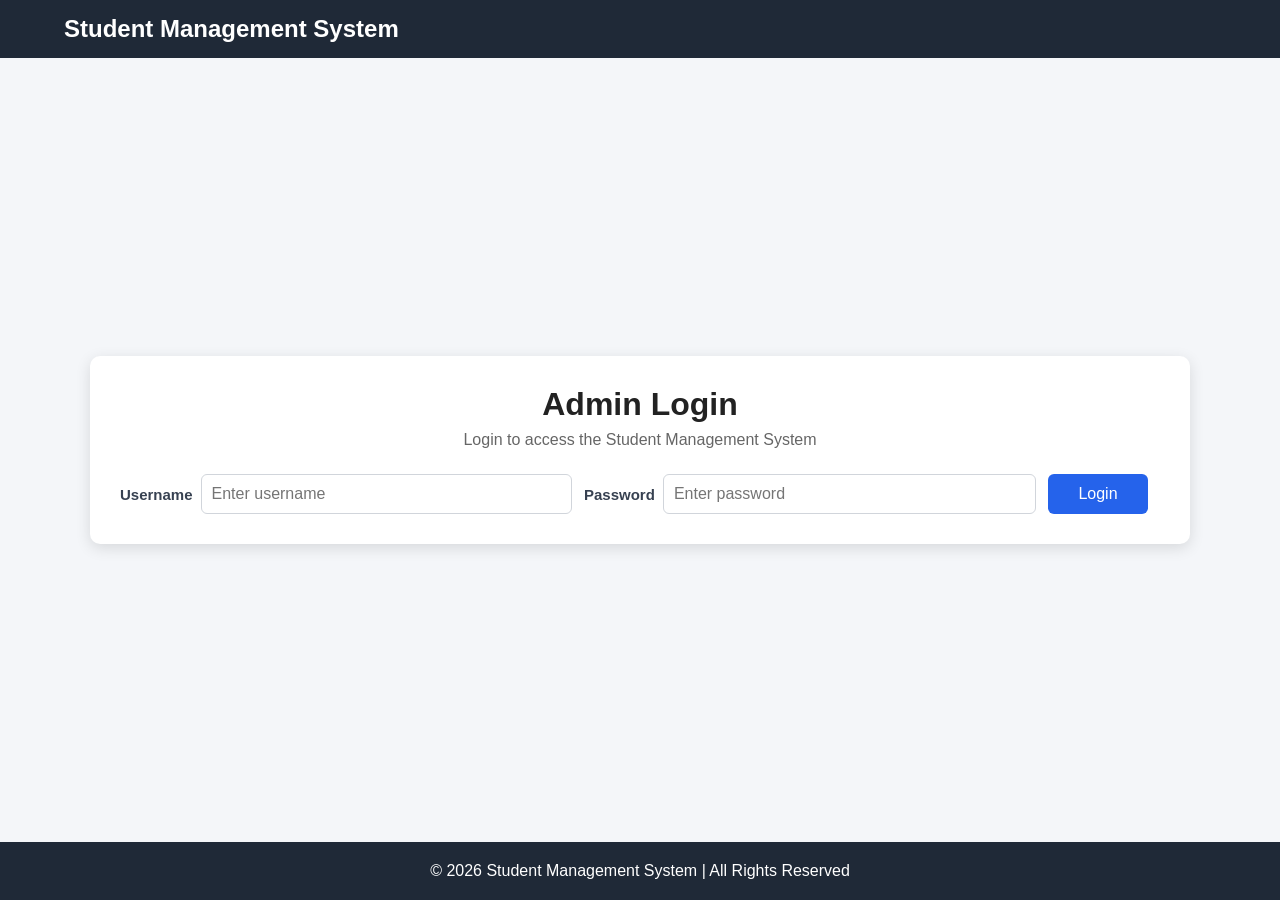
<file: src/main/resources/static/index.html>
<!DOCTYPE html>
<html lang="en">

<head>

    <meta charset="UTF-8">

    <meta name="viewport"
          content="width=device-width, initial-scale=1.0">

    <title>Student Management System</title>

    <link rel="stylesheet" href="css/style.css">

</head>


<body>


<!-- ================= HEADER ================= -->

<header class="header">

    <div class="header-container">

        <h2>Student Management System</h2>
<span id="currentUser"></span>
        <nav>

    <a href="index.html">
        Dashboard
    </a>

    <a href="students.html">
        Students
    </a>

    <a href="add-student.html">
        Add Student
    </a>

    <button
        type="button"
        class="logout-btn"
        onclick="logout()">

        Logout

    </button>

</nav>

    </div>

</header>



<!-- ================= MAIN ================= -->

<main class="dashboard-container">
<div class="dashboard-header">

    <div>
        <h1>Dashboard</h1>
        <p>Welcome to Student Management System</p>
    </div>

  <button
    type="button"
    class="dashboard-refresh"
    onclick="window.location.reload()">
    ↻ Refresh
</button>

</div>
    <!-- ================= DASHBOARD CARDS ================= -->

    <div class="dashboard-cards">


        <!-- Students Card -->

        <div class="dashboard-card">

            <h3>Students</h3>

            <p id="studentCount">0</p>

            <a href="students.html">
                View Students
            </a>

        </div>



        <!-- Courses Card -->

        <div class="dashboard-card">

            <h3>Courses</h3>

            <p id="courseCount">0</p>

            <a href="students.html">
                View Courses
            </a>

        </div>



        <!-- Actions Card -->

        <div class="dashboard-card">

            <h3>Actions</h3>

            <a href="add-student.html"
               class="action-btn">

                Add Student

            </a>

            <a href="students.html"
               class="action-btn">

                Manage Students

            </a>

        </div>

    </div>



    <!-- ================= RECENT STUDENTS ================= -->

    <div class="recent-students">


        <div class="section-header">

            <h2>Recent Students</h2>

            <a href="students.html"
               class="view-all">

                View All

            </a>

        </div>



        <div class="table-container">


            <table class="dashboard-table">


                <thead>

                    <tr>

                        <th>ID</th>

                        <th>Name</th>

                        <th>Course</th>

                        <th>Action</th>

                    </tr>

                </thead>


                <tbody id="recentStudentsTable">

                    <tr>

                        <td colspan="4">
                            Loading...
                        </td>

                    </tr>

                </tbody>


            </table>


        </div>


    </div>


</main>



<!-- ================= FOOTER ================= -->

<footer class="footer">

    <p>
        © 2026 Student Management System |
        All Rights Reserved
    </p>

</footer>



<!-- ================= JAVASCRIPT ================= -->

<script>

const loggedIn = sessionStorage.getItem("loggedIn");

if (loggedIn !== "true") {

    window.location.href = "login.html";

}
function loadDashboard() {

    fetch("/dashboard")

        .then(function(response) {

            if (!response.ok) {

                throw new Error(
                    "Dashboard API Error: "
                    + response.status
                );

            }

            return response.json();

        })

        .then(function(data) {

            console.log("Dashboard Data:", data);


            /* ============================= */
            /* STUDENT COUNT */
            /* ============================= */

            document.getElementById(
                "studentCount"
            ).textContent = data.students;


            /* ============================= */
            /* COURSE COUNT */
            /* ============================= */

            document.getElementById(
                "courseCount"
            ).textContent = data.courses;


            /* ============================= */
            /* RECENT STUDENTS */
            /* ============================= */

            const table =
                document.getElementById(
                    "recentStudentsTable"
                );


            table.innerHTML = "";


            if (
                !data.recentStudents ||
                data.recentStudents.length === 0
            ) {

                table.innerHTML = `

                    <tr>

                        <td colspan="4">

                            No students found

                        </td>

                    </tr>

                `;

                return;

            }


            data.recentStudents.forEach(
                function(student) {

                    const row =
                        document.createElement("tr");


                    row.innerHTML = `

                        <td>
                            ${student.id}
                        </td>

                        <td>
                            ${student.name}
                        </td>

                        <td>
                            ${student.course}
                        </td>

                        <td>

                            <a
                                href="edit-student.html?id=${student.id}"
                                class="edit-btn">

                                Edit

                            </a>


                            <button
                                type="button"
                                class="delete-btn"
                                onclick="deleteStudent(${student.id})">

                                Delete

                            </button>

                        </td>

                    `;


                    table.appendChild(row);

                }
            );

        })

        .catch(function(error) {

            console.error(
                "Dashboard Error:",
                error
            );


            document.getElementById(
                "recentStudentsTable"
            ).innerHTML = `

                <tr>

                    <td colspan="4">

                        Unable to load students

                    </td>

                </tr>

            `;

        });

}



/* ============================= */
/* DELETE STUDENT */
/* ============================= */

function deleteStudent(id) {

    const confirmDelete =
        confirm(
            "Are you sure you want to delete this student?"
        );


    if (!confirmDelete) {

        return;

    }


    fetch(
        "/students/" + id,
        {
            method: "DELETE"
        }
    )

    .then(function(response) {

        if (!response.ok) {

            throw new Error(
                "Delete failed"
            );

        }

        return response.text();

    })

    .then(function() {

        alert(
            "Student deleted successfully!"
        );

        loadDashboard();

    })

    .catch(function(error) {

        console.error(
            "Delete Error:",
            error
        );

        alert(
            "Unable to delete student."
        );

    });

}



/* ============================= */
/* INITIAL LOAD */
/* ============================= */

loadDashboard();
function logout() {

    sessionStorage.removeItem("loggedIn");

    window.location.href = "login.html";

}
</script>

</body>

</html>
</file>
<file: src/main/resources/static/css/style.css>
/* ============================= */
/* GLOBAL */
/* ============================= */

* {
    box-sizing: border-box;
}

body {
    font-family: Arial, sans-serif;
    background: #f4f6f9;
    margin: 0;
    padding: 0;
}


/* ============================= */
/* HEADER */
/* ============================= */

.header {
    background: #1f2937;
    color: white;
    padding: 15px 0;
}

.header-container {
    width: 90%;
    max-width: 1200px;
    margin: auto;

    display: flex;
    justify-content: space-between;
    align-items: center;
}

.header h2 {
    margin: 0;
}

.header nav {
    display: flex;
    gap: 20px;
    align-items: center;
}

.header nav a {
    color: white;
    text-decoration: none;
    font-weight: 500;
}

.header nav a:hover {
    color: #60a5fa;
}


/* ============================= */
/* DASHBOARD */
/* ============================= */

.dashboard-container {
    width: 90%;
    max-width: 1200px;
    margin: 30px auto;
}

.dashboard-container h1 {
    margin-bottom: 5px;
    color: #222;
}

.welcome {
    color: #666;
    margin-bottom: 30px;
}


/* ============================= */
/* DASHBOARD HEADER */
/* ============================= */

.dashboard-header {
    display: flex;
    justify-content: space-between;
    align-items: center;
    width: 100%;
    margin-bottom: 20px;
}

.dashboard-header > div {
    flex: 1;
}

.dashboard-header > button {
    flex-shrink: 0;
    margin-left: 20px;
}

.dashboard-refresh {
    background: #2563eb;
    color: white;
    padding: 10px 18px;
    border: none;
    border-radius: 6px;
    font-size: 15px;
    cursor: pointer;
}

.dashboard-refresh:hover {
    background: #1d4ed8;
}


/* ============================= */
/* DASHBOARD CARDS */
/* ============================= */

.dashboard-cards {
    display: grid;
    grid-template-columns: repeat(3, 1fr);
    gap: 25px;
}

.dashboard-card {
    background: white;
    padding: 25px;
    border-radius: 10px;
    box-shadow: 0 4px 12px rgba(0, 0, 0, 0.10);
    text-align: center;
}

.dashboard-card h3 {
    margin-top: 0;
    color: #374151;
}

.dashboard-card p {
    font-size: 36px;
    font-weight: bold;
    color: #2563eb;
    margin: 15px 0;
}

.dashboard-card a {
    display: inline-block;
    padding: 10px 18px;
    background: #2563eb;
    color: white;
    text-decoration: none;
    border-radius: 6px;
}

.dashboard-card a:hover {
    background: #1d4ed8;
}


/* ============================= */
/* ACTION BUTTONS */
/* ============================= */

.action-btn {
    display: block !important;
    margin: 10px auto;
    width: 80%;
}


/* ============================= */
/* RECENT STUDENTS */
/* ============================= */

.recent-students {
    width: 100%;
    margin-top: 30px;
    background: white;
    padding: 25px;
    border-radius: 10px;
    box-shadow: 0 4px 12px rgba(0, 0, 0, 0.10);
}

.section-header {
    display: flex;
    justify-content: space-between;
    align-items: center;
    margin-bottom: 20px;
}

.section-header h2 {
    margin: 0;
    color: #333;
}

.view-all {
    background: #2563eb;
    color: white;
    text-decoration: none;
    padding: 8px 15px;
    border-radius: 5px;
}

.view-all:hover {
    background: #1d4ed8;
}


/* ============================= */
/* TABLE */
/* ============================= */

.table-container {
    width: 100%;
    overflow-x: auto;
}

.dashboard-table {
    width: 100%;
    border-collapse: collapse;
    background: white;
}

.dashboard-table th {
    background: #1f2937;
    color: white;
    padding: 14px;
    text-align: left;
    border: 1px solid #ddd;
}

.dashboard-table td {
    padding: 14px;
    border: 1px solid #ddd;
    text-align: left;
}

.dashboard-table tr:nth-child(even) {
    background: #f9fafb;
}

.dashboard-table tr:hover {
    background: #f3f4f6;
}


/* ============================= */
/* EDIT BUTTON */
/* ============================= */

.edit-btn {
    display: inline-block;
    background: #2563eb;
    color: white;
    padding: 7px 12px;
    border-radius: 5px;
    text-decoration: none;
    margin-right: 5px;
}

.edit-btn:hover {
    background: #1d4ed8;
}


/* ============================= */
/* DELETE BUTTON */
/* ============================= */

.delete-btn {
    background: #dc2626;
    color: white;
    border: none;
    padding: 7px 12px;
    border-radius: 5px;
    cursor: pointer;
}

.delete-btn:hover {
    background: #b91c1c;
}


/* ============================= */
/* ADD / EDIT FORM */
/* ============================= */

#addStudentForm,
#editStudentForm {
    max-width: 600px;
    margin: 0 auto;
}

#addStudentForm label,
#editStudentForm label {
    display: block;
    margin-bottom: 8px;
    font-weight: bold;
    color: #374151;
}

#addStudentForm input,
#editStudentForm input {
    width: 100%;
    padding: 12px;
    border: 1px solid #d1d5db;
    border-radius: 6px;
    font-size: 16px;
    margin-bottom: 15px;
}

#addStudentForm input:focus,
#editStudentForm input:focus {
    outline: none;
    border-color: #2563eb;
}

#addStudentForm small {
    color: #dc2626;
    font-size: 14px;
}

#addStudentForm .edit-btn,
#editStudentForm .edit-btn {
    border: none;
    cursor: pointer;
    font-size: 15px;
}

#message {
    margin-top: 20px;
    font-weight: bold;
}


/* ============================= */
/* SEARCH */
/* ============================= */

.search-box {
    display: flex;
    gap: 10px;
    margin-bottom: 25px;
}

.search-box input {
    flex: 1;
    padding: 12px;
    border: 1px solid #d1d5db;
    border-radius: 6px;
    font-size: 16px;
}

.search-box input:focus {
    outline: none;
    border-color: #2563eb;
}

.search-box button {
    padding: 12px 18px;
    border: none;
    background: #2563eb;
    color: white;
    border-radius: 6px;
    cursor: pointer;
}

.search-box button:hover {
    background: #1d4ed8;
}


/* ============================= */
/* LOGIN PAGE */
/* ============================= */

.login-container {
    width: 90%;
    max-width: 1200px;
    margin: 25px auto;
}

.login-container .login-box {
    width: 100%;
    max-width: none;
    margin: 0;
    padding: 25px;
}

.login-container .login-box h1 {
    text-align: center;
    margin: 0 0 8px 0;
}

.login-container .login-box .welcome {
    text-align: center;
    margin: 0 0 15px 0;
}

#loginForm label {
    display: block;
    margin-top: 8px;
    margin-bottom: 5px;
    font-weight: bold;
    color: #374151;
}

#loginForm input {
    width: 100%;
    height: 40px;
    padding: 8px 12px;
    border: 1px solid #d1d5db;
    border-radius: 6px;
    font-size: 16px;
    margin-bottom: 8px;
}

#loginForm input:focus {
    outline: none;
    border-color: #2563eb;
}

.login-btn {
    width: 100%;
    height: 40px;
    margin-top: 12px;
    padding: 10px;
    background: #2563eb;
    color: white;
    border: none;
    border-radius: 6px;
    font-size: 16px;
    cursor: pointer;
}

.login-btn:hover {
    background: #1d4ed8;
}

#loginMessage {
    color: #dc2626;
    text-align: center;
    font-weight: bold;
    margin-top: 10px;
}


/* ============================= */
/* LOGOUT */
/* ============================= */

.logout-btn {
    background: #dc2626;
    color: white;
    border: none;
    padding: 8px 15px;
    border-radius: 5px;
    cursor: pointer;
    font-weight: 500;
}

.logout-btn:hover {
    background: #b91c1c;
}


/* ============================= */
/* FOOTER */
/* ============================= */

.footer {
    background: #1f2937;
    color: white;
    text-align: center;
    padding: 20px;
    margin-top: 40px;
}

.footer p {
    margin: 0;
}


/* ============================= */
/* TABLET */
/* ============================= */

@media (max-width: 768px) {

    .header-container {
        flex-direction: column;
        gap: 15px;
        text-align: center;
    }

    .header nav {
        flex-direction: column;
        gap: 10px;
    }

    .dashboard-container {
        width: 92%;
        margin: 25px auto;
    }

    .dashboard-header {
        flex-direction: column;
        gap: 15px;
        text-align: center;
    }

    .dashboard-header > button {
        margin-left: 0;
    }

    .dashboard-refresh {
        width: auto;
    }

    .dashboard-cards {
        grid-template-columns: 1fr;
        gap: 18px;
    }

    .dashboard-card {
        padding: 20px;
    }

    .dashboard-card p {
        font-size: 32px;
    }

    .recent-students {
        padding: 15px;
    }

    .dashboard-table {
        min-width: 650px;
    }

    .section-header {
        flex-direction: column;
        align-items: flex-start;
        gap: 10px;
    }

    .search-box {
        flex-direction: column;
    }

    .search-box button {
        width: 100%;
    }

    .footer {
        margin-top: 30px;
        font-size: 14px;
    }
}


/* ============================= */
/* SMALL MOBILE */
/* ============================= */

@media (max-width: 480px) {

    .header h2 {
        font-size: 20px;
    }

    .dashboard-container h1 {
        font-size: 24px;
    }

    .dashboard-card {
        padding: 18px;
    }

    .dashboard-card p {
        font-size: 28px;
    }
    /* LOGIN - ONE ROW */

#loginForm {
    display: flex;
    align-items: center;
    gap: 10px;
    flex-wrap: nowrap;
}

#loginForm label {
    width: auto;
    margin: 0;
    white-space: nowrap;
}

#loginForm input {
    width: 180px;
    margin: 0;
    padding: 10px;
}

#loginForm .login-btn {
    width: auto;
    margin: 0;
    padding: 10px 25px;
    white-space: nowrap;
}
}
</file>
